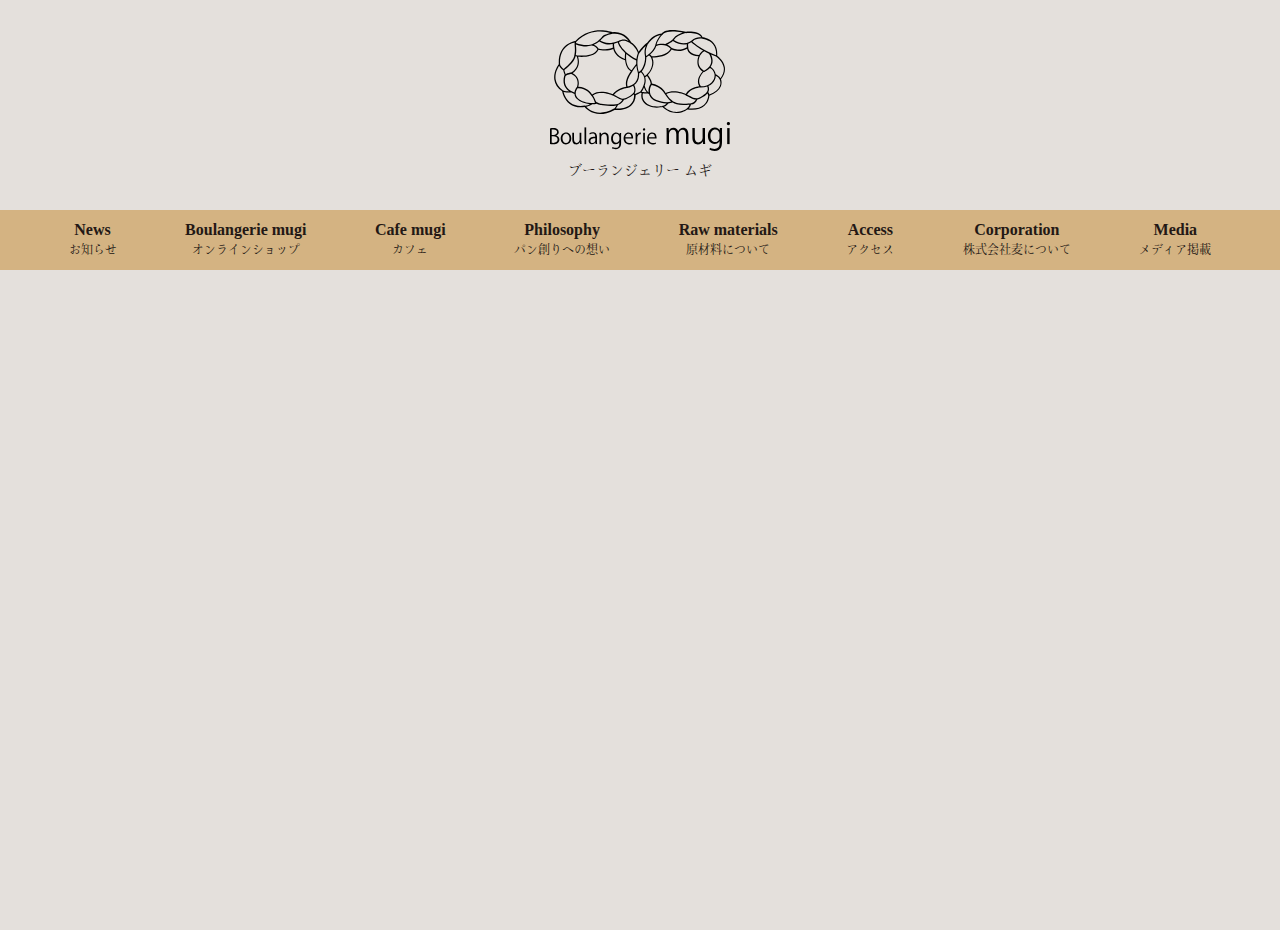
<file: header.html>
<!DOCTYPE html>
<html lang="ja">

<head>
  <meta charset="UTF-8">
  <meta http-equiv="X-UA-Compatible" content="IE=edge,chrome=1">
  <meta name="viewport" content="width=device-width, initial-scale=1">
  <meta http-equiv=content-style-type content="text/css">
  <meta http-equiv=content-language content=ja>
  <meta name="description" content="倉敷美観地区にあるBoulangerie mugi / Cafe mugiのオフィシャルサイトです。">
  <meta name="keywords" content="ブーランジェリームギ, 倉敷, 美観地区, パン, カフェ, モーニング">
  <meta name="format-detection" content="telephone=no">
  <meta name="author" content="BUNKASOZOSHA Co.,Ltd.">
  <!-- OGP -->
  <meta name="twitter:card" content="summary_large_image">
  <meta name="twitter:site" content="http://mugi.co.jp/">
  <meta name="twitter:image" content="images/index/ogp.png">
  <meta property="og:site_name" content="Boulangerie mugi">
  <meta property="og:title" content="Boulangerie mugi">
  <meta property="og:description" content="2020.9.29 WEBSITE RENEWAL">
  <meta property="og:type" content="website">
  <meta property="og:url" content="http://mugi.co.jp/">
  <meta property="og:image" content="images/index/ogp.png">
  <!-- /OGP -->
  <title>倉敷美観地区でパン・カフェ・焼き菓子 | Boulangerie mugi</title>
  <link rel="canonical" href="http://mugi.co.jp/">
  <link rel="icon" type="image/x-icon" href="favicon.ico?date=20201103">
  <link rel="apple-touch-icon" sizes="180x180" href="apple-touch-icon.png?date=20201103">
  <link rel="stylesheet" type="text/css" href="css/reset.css?date=20201103">
  <link rel="stylesheet" type="text/css" href="css/styleA.css?date=20210326">
  <link rel="stylesheet" type="text/css" href="css/styleSP.css?date=20210326">
  <script src="js/jquery-1.12.4.min.js" type="text/javascript"></script>
  <link rel="stylesheet" type="text/css" href="css/lightbox.css?date=20201103">
  <script src="js/lightbox.js" type="text/javascript"></script>
  <!-- Global site tag (gtag.js) - Google Analytics -->
  <script async src="https://www.googletagmanager.com/gtag/js?id=UA-177333910-1"></script>
  <script>
    window.dataLayer = window.dataLayer || [];
    function gtag() {
      dataLayer.push(arguments);
    }
    gtag('js', new Date());
    gtag('config', 'UA-177333910-1');
  </script>
</head>

<body>

  <header>
    <h1 class="logo">
      <a href="index?header">
        <img src="images/index/logo_mugi.svg" width="180" height="121" alt="倉敷の美観地区の中にあるBoulangerie mugi / Cafe mugi">
        <p>ブーランジェリー ムギ</p>
      </a>
    </h1>
    <div id="top-head">
      <div class="inner">
        <div id="nav-toggle">
          <div>
            <span></span>
            <span></span>
            <span></span>
          </div>
        </div>
        <nav id="global-nav">
          <ul class="flex_e">
            <li class="sp_mode"><a href="index?header">Home<br class="pc_mode"><span>トップページ</span></a></li>
            <li><a href="news?header">News<br class="pc_mode"><span>お知らせ</span></a></li>
            <li><a href="http://shop.mugi.co.jp?header" target="_blank">Boulangerie mugi<br class="pc_mode"><span>オンラインショップ</span></a></li>
            <li><a href="cafe?header">Cafe mugi<br class="pc_mode"><span>カフェ</span></a></li>
            <li><a href="philosophy?header">Philosophy<br class="pc_mode"><span>パン創りへの想い</span></a></li>
            <li><a href="rawmaterials?header">Raw materials<br class="pc_mode"><span>原材料について</span></a></li>
            <li><a href="access?header">Access<br class="pc_mode"><span>アクセス</span></a></li>
            <li><a href="corporation?header">Corporation<br class="pc_mode"><span>株式会社麦について</span></a></li>
            <li><a href="media?header">Media<br class="pc_mode"><span>メディア掲載</span></a></li>
          </ul>
          <p class="bnr">
            <a href="http://shop.mugi.co.jp" target="_blank"><img src="images/index/bnr_onlineshop.png" width="100%" alt="ONLINE SHOP"></a>
          </p>
        </nav>
      </div>
    </div>
  </header>
</file>
<file: css/styleA.css>
@charset "utf-8";

/* Indent */
/* ------------------------------------------------------------ */
.indent {
	text-indent: -1em;
	margin-left: 1em;
}

/* Link */
/* ------------------------------------------------------------ */
a:link,
a:visited {
	color: #231815;
	text-decoration: none;
}
a:hover,
a:active {
	color: #231815;
	text-decoration: underline;
}
.alpha {
	-webkit-transition: all 0.5s ease;
	-moz-transition: all 0.5s ease;
	-o-transition: all 0.5s ease;
	transition: all 0.5s ease;
}
.alpha:hover {
	filter: alpha(opacity=70);
	opacity: 0.7;
}

/* Clear */
/* ------------------------------------------------------------ */
.clearfix:after {
	visibility: hidden;
	display: block;
	content: " ";
	clear: both;
	height: 0;
}

/* pc_mode / sp_mode */
/* ------------------------------------------------------------ */
.pc_mode {
	display: inline;
}
.sp_mode {
	display: none;
}

/* Header */
/* ------------------------------------------------------------ */
header {
	line-height: 1.2em;
}
header h1.logo {
	text-align:center;
	color: #40220f;
	font-weight: normal;
	margin: 30px auto;
	padding: 0;
}
header h1.logo p{
	font-size: 14px;
	margin-top: 10px;
}
header h1.logo a{
	text-decoration: none;
}
header #top-head {
	text-align:center;
}
header #top-head .inner {
    width: 100%;
    margin: 0 auto;
}
header #top-head .inner {
    overflow: hidden;
}
header #global-nav {
	margin:0 auto;
	width: 100%;
	height: auto;
	padding: 10px 0;
	background: #d4b382;
}
header #global-nav ul li {
    list-style: none;
	font-weight: 600;
}
header #global-nav ul li span {
    list-style: none;
	font-size: 12px;
}
header #global-nav ul li {
	position: relative; 
}
header #global-nav ul li a {
	text-decoration: none;
	text-align: center;
	display: block;
}
header #global-nav ul li:after {
	position: absolute;
	content: "";
	display: block;
	width: 100%;
	height: 1px;
	bottom: 0px;
	transition: all 0.3s ease;
	-webkit-transition: all 0.3s ease;
	-moz-transition: all 0.3s ease;
}
header #global-nav ul li:hover:after {
	background: #231815;
	bottom: -3px;
}
header #global-nav .bnr {
	display: none;
}

/* 各ページ共通 */
/* ------------------------------------------------------------ */
main {
	line-height: 1.7;
}
.flex_a {
	display: flex;
	-ms-flex-pack: distribute;
	justify-content: space-around;
}
.flex_b {
	display: flex;
	-webkit-box-pack: justify;
	-ms-flex-pack: justify;
	justify-content: space-between;
}
.flex_e {
	display: flex;
	-webkit-box-pack: justify;
	-ms-flex-pack: justify;
	justify-content: space-evenly;
}
.flex_s {
	display: flex;
	-webkit-box-pack: start;
	-ms-flex-pack: start;
	justify-content: flex-start;
}
.viewmore00 {
    width: 320px;
	height: 60px;
	margin: 60px auto 0;
}
.viewmore00 a {
	display: flex; /* 子要素をflexboxで揃える */
    flex-direction: column; /* 子要素をflexboxにより縦方向に揃える */
    justify-content: center; /* 子要素をflexboxにより中央に配置する */
    align-items: center;  /* 子要素をflexboxにより中央に配置する */
    width: 318px;
    height: 58px;
	border: 1px #fff solid;
	color: #fff;
	text-decoration: none;
	background: url(../images/index/icon_arrow1.svg) no-repeat right 10px center;
	background-size: auto 16px;
	-webkit-transition: all 0.5s ease;
	-moz-transition: all 0.5s ease;
	-o-transition: all 0.5s ease;
	transition: all 0.5s ease;
}
.viewmore00 a:hover {
	background-color: #e5cfa6;
	color: #fff;
}
.viewmore01 {
    width: 320px;
	height: 60px;
	margin: 60px auto 0;
}
.viewmore01 a {
	display: flex; /* 子要素をflexboxで揃える */
    flex-direction: column; /* 子要素をflexboxにより縦方向に揃える */
    justify-content: center; /* 子要素をflexboxにより中央に配置する */
    align-items: center;  /* 子要素をflexboxにより中央に配置する */
    width: 318px;
    height: 58px;
	border: 1px #40220f solid;
	color: #40220f;
	text-decoration: none;
	background: url(../images/index/icon_arrow2.svg) no-repeat right 10px center;
	background-size: auto 16px;
	-webkit-transition: all 0.5s ease;
	-moz-transition: all 0.5s ease;
	-o-transition: all 0.5s ease;
	transition: all 0.5s ease;
}
.viewmore01 a:hover {
	background-color: #e5cfa6;
	color: #40220f;
}

main .title h2 {
	font-size: 18px;
	color: #fff;
	line-height: 1;
	text-shadow: 0px 0 8px #ff8c00;
}
main .title h2 span {
	font-size: 36px;
	font-weight: 600;
	margin: 0 0 10px;
	padding: 0 0 10px;
	display: block;
	border-bottom: 1px #fff solid;
}
main .subtitle {
	text-align: center;
	line-height: 1;
	display: flex;
	justify-content: center;
	align-items: center;
	margin-bottom: 60px;
}
main .subtitle h3 {
	font-size: 18px;
	color: #40220f;
}
main .subtitle h3 span {
	font-size: 36px;
	font-weight: 600;
	margin: 0 0 10px;
	padding: 0 0 10px;
	display: block;
	border-bottom: 1px #40220f solid;
}

/* Index */
/* ------------------------------------------------------------ */
main#index {
}
main#index section {
	margin: 90px 0;
}
main#index #mainvisual {
	background: url(../images/index/mainvisual.jpg) no-repeat center center;
	background-size: cover;
	text-align: center;
	height: 900px;
	margin: 0;
	display: flex; /* 子要素をflexboxで揃える */
    flex-direction: column; /* 子要素をflexboxにより縦方向に揃える */
    justify-content: center; /* 子要素をflexboxにより中央に配置する */
    align-items: center;  /* 子要素をflexboxにより中央に配置する */
}
main#index #mainvisual h2 {
	font-size: 56px;
	font-weight: 600;
	line-height: 1.5;
	color: #fff;
	text-shadow: 0px 0 8px #ff8c00;
}
main#index .subtitle {
	text-align: center;
	display: flex;
	justify-content: center;
	align-items: center;
	margin: 0;
}
main#index .subtitle h2 {
	font-size: 18px;
	color: #40220f;
}
main#index .subtitle h2 span {
	font-size: 36px;
	font-weight: 600;
	margin: 0 0 10px;
	padding: 0 0 10px;
	display: block;
	border-bottom: 1px #40220f solid;
}
main#index #news .newsbox {
	text-align: center;
	font-size: 18px;

	margin: 60px 0 0;
}
main#index #news .newsbox .date {
	margin: 0 0 10px;
	padding: 0 0 10px;
	display: inline-block;
	border-bottom: 1px #d4b382 solid;
}
main#index #news .newsbox .newsnote {
	line-height: 1.5;
}
main#index #news .newsbox .bnr {
	width: 728px;
	margin: 20px auto 0;
}
main#index #news .newsbox .bnr img {
	width: 100%;
	height: auto;
}
main#index #onlineshop {
	background: url(../images/index/bg_onlineshop.jpg) no-repeat center center;
	background-size: cover;
	text-align: center;
	height: 500px;
	display: flex; /* 子要素をflexboxで揃える */
    flex-direction: column; /* 子要素をflexboxにより縦方向に揃える */
    justify-content: center; /* 子要素をflexboxにより中央に配置する */
    align-items: center;  /* 子要素をflexboxにより中央に配置する */
}
main#index #onlineshop h2 {
	filter: drop-shadow(0px 0 8px #ff8c00);
}
main#index #onlineshop .txt {
	font-size: 28px;
	color: #fff;
	text-shadow: 0px 0 8px #ff8c00;
	margin: 60px 0 0;
}
main#index #cafemugi,
main#index #rawmaterials,
main#index #corporation {
}
main#index #cafemugi .inner,
main#index #rawmaterials .inner,
main#index #corporation .inner {
    max-width: 1600px;
    height: 610px;
    margin: 0 auto;
    position: relative;
}
main#index #cafemugi figure,
main#index #rawmaterials figure,
main#index #corporation figure {
    max-width: 900px;
    width: 75%;
    position: absolute;
    top: 0px;
    left: 0px;
    z-index: 0;
}
main#index #cafemugi figure img,
main#index #rawmaterials figure img,
main#index #corporation figure img {
    width: 100%;
}
main#index #cafemugi figcaption,
main#index #rawmaterials figcaption,
main#index #corporation figcaption {
    background: rgb(255,255,255);
    opacity: 0.8;
    text-align: center;
    width: 800px;
    height: 520px;
    position: absolute;
    top: 90px;
    right: 4vw;
    z-index: 1;
	display: flex; /* 子要素をflexboxで揃える */
    flex-direction: column; /* 子要素をflexboxにより縦方向に揃える */
    justify-content: center; /* 子要素をflexboxにより中央に配置する */
    align-items: center;  /* 子要素をflexboxにより中央に配置する */
}
main#index #cafemugi figcaption .txt,
main#index #rawmaterials figcaption .txt,
main#index #corporation figcaption .txt {
	font-size: 28px;
	line-height: 1.5;
	margin: 60px 0 0;
}
main#index #philosophy,
main#index #access,
main#index #media {
	background-color: #d4b382;
	padding: 90px 0;
}
main#index #philosophy .inner,
main#index #access .inner {
	background-color: #d4b382;
    max-width: 1600px;
    height: 610px;
    margin: 0 auto;
    position: relative;
}
main#index #philosophy figure,
main#index #access figure {
    max-width: 900px;
    width: 75%;
    position: absolute;
    top: 0px;
    right: 0px;
    z-index: 0;
}
main#index #philosophy figure img,
main#index #access figure img {
    width: 100%;
}
main#index #philosophy figcaption,
main#index #access figcaption {
    background: rgb(255,255,255);
    opacity: 0.8;
    text-align: center;
    width: 800px;
    height: 520px;
    position: absolute;
    top: 90px;
    left: 4vw;
    z-index: 1;
	display: flex; /* 子要素をflexboxで揃える */
    flex-direction: column; /* 子要素をflexboxにより縦方向に揃える */
    justify-content: center; /* 子要素をflexboxにより中央に配置する */
    align-items: center;  /* 子要素をflexboxにより中央に配置する */
}
main#index #philosophy figcaption .txt,
main#index #access figcaption .txt {
	font-size: 28px;
	line-height: 1.5;
	margin: 60px 0 0;
}
main#index #media .medialist {
	width: 960px;
	margin: 60px auto 0;
	display: flex;
	flex-wrap: wrap;
	justify-content: space-between;
}
main#index #media article {
	width: 460px;
	margin: 40px 0 0;
	display: table;
}
main#index #media article:nth-child(1),
main#index #media article:nth-child(2) {
	margin: 0;
}
main#index #media article figure {
	width: 120px;
	display: table-cell;
}
main#index #media article figcaption {
	width: 340px;
	display: table-cell;
}
main#index #media article figcaption .date span {
	color: #856649;
	font-size: 12px;
	margin-left: 10px;
}
main#index #media article figcaption hr {
	height: 1px;
	margin: 10px 0;
	padding: 0;
	display: block;
	border: 0;
	border-top: 1px #e5cfa6 solid;
}
main#index #information {
	width: 90%;
	margin: 90px auto;
}
main#index #information h2 {
	background: #231815;
	text-align: center;
	font-size: 18px;
	font-weight: 600;
	color: #ffffff;
	margin: 0;
	padding: 5px 10px;
}
main#index #information .inner {
	background: #ffffff;
	text-align: left;
	font-size: 14px;
	font-weight: 600;
	padding: 20px;
	border: 1px #231815 solid;
	border-top: none;
}
main#index #information .inner h3 {
	text-align: center;
	font-size: 16px;
	font-weight: 600;
	margin: 0;
}
main#index #information .inner hr {
	height: 1px;
	margin: 20px 0;
	padding: 0;
	display: block;
	border: 0;
	border-top: 1px #231815 solid;
}
main#index #information ul {
	margin: 20px auto 0;
	padding: 0;
}
main#index #information ul li {
	list-style-type: square;
	margin: 0 0 0 1em;
}

/* News */
/* ------------------------------------------------------------ */
main#news {
}
main#news .title {
	background: url(../images/news/bg_title.jpg) no-repeat center center;
	background-size: cover;
	text-align: center;
	height: 200px;
	display: flex;
	justify-content: center;
	align-items: center;
}
main#news section {
	width: 960px;
	margin: 90px auto 0;
}
main#news .subtitle {
	text-align: center;
	display: block;
	margin-bottom: 60px;
}
main#news .subtitle .date {
	font-size: 18px;
	margin: 0 0 10px;
	padding: 0 0 10px;
	display: inline-block;
	border-bottom: 1px #d4b382 solid;
}
main#news .subtitle h3 {
	font-size: 24px;
	line-height: 1.5;
	font-weight: 600;
	display: block;
	color: #40220f;
}
main#news figure {
	width: 480px;
	margin: 30px auto 0;
}
main#news figure img {
	width: 480px;
	height: auto;
}
main#news figcaption {
	margin: 30px auto 0;
}

/* cafe */
/* ------------------------------------------------------------ */
main#cafe {
}
main#cafe .title {
	background: url(../images/cafe/bg_title.jpg) no-repeat center center;
	background-size: cover;
	text-align: center;
	height: 200px;
	display: flex;
	justify-content: center;
	align-items: center;
}
main#cafe section {
	width: 960px;
	margin: 90px auto 0;
}
main#cafe .my-simple-gallery {
	display: inline-flex;
    flex-wrap: wrap;
    justify-content: space-between;
}
main#cafe .my-simple-gallery figure {
	width: 300px;
	height: 173px;
	margin: 30px 0 0 0;
	display: block;
	overflow: hidden;
	display: flex; /* 子要素をflexboxで揃える */
    flex-direction: column; /* 子要素をflexboxにより縦方向に揃える */
    justify-content: center; /* 子要素をflexboxにより中央に配置する */
    align-items: center;  /* 子要素をflexboxにより中央に配置する */
}
main#cafe .my-simple-gallery figure:nth-child(1),
main#cafe .my-simple-gallery figure:nth-child(2),
main#cafe .my-simple-gallery figure:nth-child(3) {
	margin: 0;
}
main#cafe .my-simple-gallery figure img {
	width: 300px;
	height: auto;
}
main#cafe .my-simple-gallery figcaption {
	display: none;
}
main#cafe .dllist {
	margin: 60px 0 0;
}
main#cafe .dlbox {
	width: 100%;
	display: table;
}
main#cafe .dlbox .dtbox {
	color: #8b8887;
	text-align: left;
	width: 200px;
	border-top: 1px #433e3d solid;
	display: table-cell;
	vertical-align: top;
}
main#cafe .dlbox .ddbox {
	text-align: left;
	width: 640px;
	border-top: 1px #c5c3c3 solid;
	display: table-cell;
}
main#cafe .dlbox:last-child .dtbox {
	border-bottom: 1px #433e3d solid;
}
main#cafe .dlbox:last-child .ddbox {
	border-bottom: 1px #c5c3c3 solid;
}
main#cafe .dlbox .inner {
	padding: 15px 30px;
}
main#cafe .dotted {
	border: dotted 1px #d3d3d3;
}
main#cafe .dlbox span {
	font-size: 12px;
	margin-left: 10px;
}
main#cafe a[href^="tel:"] {
	pointer-events: none;
	cursor: text;
	text-decoration: none;
}
main#cafe .notice {
	margin: 60px auto 0;
	padding: 20px;
	border: 1px #433e3d solid;
}
main#cafe .notice h4 {
	text-align: center;
}
main#cafe .notice p {
	margin: 10px auto 0;
}

/* Philosophy */
/* ------------------------------------------------------------ */
main#philosophy {
}
main#philosophy .title {
	background: url(../images/philosophy/bg_title.jpg) no-repeat center center;
	background-size: cover;
	text-align: center;
	height: 200px;
	display: flex;
	justify-content: center;
	align-items: center;
}
main#philosophy section {
	width: 960px;
	margin: 90px auto 0;
}
main#philosophy .subtitle {
	text-align: center;
	display: flex;
	justify-content: center;
	align-items: center;
	margin-bottom: 60px;
}
main#philosophy .subtitle h3 {
	color: #40220f;
	font-size: 36px;
	font-weight: 600;
	display: block;
	line-height: 1.5;
}
main#philosophy section p {
	line-height: 2em;
	font-size: 18px;
	letter-spacing: 0.1em;
}
main#philosophy section .imgleft {
	float: left;
	margin: 0 30px 10px 0;
}
main#philosophy section .imgright {
	float: right;
	margin: 0 0 10px 30px;
}

/* Raw materials */
/* ------------------------------------------------------------ */
main#rawmaterials {
}
main#rawmaterials .title {
	background: url(../images/rawmaterials/bg_title.jpg) no-repeat center center;
	background-size: cover;
	text-align: center;
	height: 200px;
	display: flex;
	justify-content: center;
	align-items: center;
}
main#rawmaterials section {
	width: 960px;
	margin: 90px auto 0;
}
main#rawmaterials .subtitle {
	text-align: center;
	display: flex;
	justify-content: center;
	align-items: center;
	margin-bottom: 60px;
}
main#rawmaterials .subtitle h3 {
	color: #40220f;
	font-size: 36px;
	font-weight: 600;
	display: block;
	line-height: 1.5;
}
main#rawmaterials section p {
	line-height: 2em;
	font-size: 18px;
	letter-spacing: 0.1em;
}
main#rawmaterials section .imgleft {
	float: left;
	margin: 0 30px 10px 0;
}
main#rawmaterials section .imgright {
	float: right;
	margin: 0 0 10px 30px;
}

/* Access */
/* ------------------------------------------------------------ */
main#access {
}
main#access .title {
	background: url(../images/access/bg_title.jpg) no-repeat center center;
	background-size: cover;
	text-align: center;
	height: 200px;
	display: flex;
	justify-content: center;
	align-items: center;
}
main#access section {
	width: 960px;
	margin: 90px auto 0;
}
main#access .map {
	margin: 40px auto;
	max-width: 100%;
}
main#access .map img {
	width: 960px;
	height: auto;
}
main#access .bgleft {
	width: 960px;
    height: 346px;
    margin: 40px auto;
    position: relative;
}
main#access .bgleft .f00 {
	width: 600px;
    position: absolute;
    top: 0px;
    left: 0px;
	z-index: 0;
	margin: 0;
}
main#access .bgleft .f01 {
	background: #FAFAFA;
    opacity: 0.8;
    text-align: center;
    width: 480px;
    height: 150px;
    position: absolute;
    top: 98px;
    right: 0px;
	z-index: 1;
	display: flex;
    justify-content: center;
    align-items: center;
}
main#access .bgleft .f02 {
	position: absolute;
	top: 30px;
	right: 20px;
	z-index: 2;
	margin: 0;
}
main#access .bgright {
	width: 960px;
    height: 346px;
    margin: 40px auto;
    position: relative;
}
main#access .bgright .f00 {
	width: 600px;
    position: absolute;
    top: 0px;
    right: 0px;
	z-index: 0;
	margin: 0;
}
main#access .bgright .f01 {
	background: #FAFAFA;
    opacity: 0.8;
    text-align: center;
    width: 480px;
    height: 150px;
    position: absolute;
    top: 98px;
    left: 0px;
	z-index: 1;
	display: flex;
    justify-content: center;
    align-items: center;
}
main#access .bgright .f02 {
	position: absolute;
	top: 30px;
	left: 20px;
	z-index: 2;
	margin: 0;
}
main#access .next {
	width: 36px;
	margin: 0 auto;
	text-align: center;
}
main#access .next img {
	width: 100%;
	height: auto;
}
main#access figcaption .inner {
	font-size: 18px;
}
main#access figcaption .inner span {
	font-size: 14px;
}

/* Corporation */
/* ------------------------------------------------------------ */
main#corporation {
}
main#corporation .title {
	background: url(../images/corporation/bg_title.jpg) no-repeat center center;
	background-size: cover;
	text-align: center;
	height: 200px;
	display: flex;
	justify-content: center;
	align-items: center;
}
main#corporation section {
	width: 960px;
	margin: 90px auto 0;
}
main#corporation .dllist {
	margin: 60px 0 0;
}
main#corporation .dlbox {
	width: 100%;
	display: table;
}
main#corporation .dlbox .dtbox {
	color: #8b8887;
	text-align: left;
	width: 200px;
	border-top: 1px #433e3d solid;
	display: table-cell;
	vertical-align: top;
}
main#corporation .dlbox .ddbox {
	text-align: left;
	width: 640px;
	border-top: 1px #c5c3c3 solid;
	display: table-cell;
}
main#corporation .dlbox:last-child .dtbox {
	border-bottom: 1px #433e3d solid;
}
main#corporation .dlbox:last-child .ddbox {
	border-bottom: 1px #c5c3c3 solid;
}
main#corporation .dlbox .inner {
	padding: 15px 30px;
}
main#corporation .dlbox hr {
	height: 1px;
	margin: 10px 0;
	padding: 0;
	display: block;
	border: 0;
	border-top: 1px #c5c3c3 dotted;
}
main#corporation section .tel {
	background: #e5cfa6;
	text-align: center;
	color: #231815;
	width: 700px;
	margin: 60px auto 0;
	border: 1px #d4b382 solid;
}
main#corporation section .tel a {
	color: #231815;
}
main#corporation section .tel a[href^="tel:"] {
	pointer-events: none;
	cursor: text;
	text-decoration: none;
}
main#corporation section .tel h4 {
	background: #d4b382;
	font-size: 18px;
	padding: 10px 0;
}
main#corporation section .tel div {
	padding: 30px 20px 20px;
}
main#corporation section .tel p {
	font-size: 16px;
}
main#corporation section .tel .icon {
	background: url(../images/corporation/icon_tel.svg) no-repeat 0 0;
	background-size: 30px;
	line-height: 30px;
	font-size: 48px;
	font-style: italic;
	font-weight: 600;
	padding: 0 0 0 40px;
	display: inline-block;
}
main#corporation section .tel hr {
	width: 500px;
	height: 1px;
	margin: 10px auto;
	padding: 0;
	display: block;
	border: 0;
	border-top: 1px #d4b382 solid;
}
main#corporation section .tel .supplement {
	font-size: 12px;
}
main#corporation section .contact_form {
	background: #e5cfa6;
	text-align: center;
	color: #231815;
	width: 700px;
	margin: 60px auto 0;
	border: 1px #d4b382 solid;
}
main#corporation section .contact_form h4 {
	background: #d4b382;
    font-size: 18px;
    padding: 10px 0;
}
main#corporation section .contact_form div {
	padding: 30px 20px;
}
main#corporation section .contact_form p {
	font-style: italic;
    font-weight: 600;
	display: flex;
    justify-content: center;
    font-size: 48px;
    font-style: italic;
}

/* Media */
/* ------------------------------------------------------------ */
main#media {
}
main#media .title {
	background: url(../images/media/bg_title.jpg) no-repeat center center;
	background-size: cover;
	text-align: center;
	height: 200px;
	display: flex;
	justify-content: center;
	align-items: center;
}
main#media section {
	width: 960px;
	margin: 90px auto 0;
}
main#media .medialist {
	display: flex;
	flex-wrap: wrap;
	justify-content: space-between;
	margin: 0;
}
main#media article {
	width: 460px;
	margin: 40px 0 0;
	display: table;
}
main#media article:nth-child(1),
main#media article:nth-child(2) {
	margin: 0;
}
main#media article figure {
	width: 120px;
	display: table-cell;
}
main#media article figcaption {
	width: 340px;
	display: table-cell;
}
main#media article figcaption .date span {
	color: #856649;
	font-size: 12px;
	margin-left: 10px;
}
main#media article figcaption hr {
	height: 1px;
	margin: 10px 0;
	padding: 0;
	display: block;
	border: 0;
	border-top: 1px #e5cfa6  solid;
}

/* Footer */
/* ------------------------------------------------------------ */
footer#copyright {
	background: #d4b382;
	color: #231815;
	text-align: center;
	margin: 90px 0 0;
}
footer#copyright #googlemap {
	margin: 0;
	padding: 0;
}
footer#copyright #footeriti {
	margin: 0 auto;
	padding: 60px 0 40px;
	overflow: hidden;
}
footer#copyright #footeriti h2 {
	margin: 0 auto;
}
footer#copyright #footeriti .footertext_area {
	text-align: left;
	margin: 60px 40px 0;
	overflow: hidden;
	display: flex;
	justify-content: space-between;
}
footer#copyright #footeriti .footertext_area h3 {
	font-size: 18px;
	font-weight: 600;
}
footer#copyright #footeriti .footertext_area li {
	margin-top: 10px;
}
footer#copyright #footeriti .footertext_area span {
	font-size: 12px;
}
footer#copyright #footeriti .footertext_area tel a[href^="tel:"] {
	pointer-events: none;
}
footer#copyright #footeriti .footertext_area .footertext_left {
	flex-grow: 2;
}
footer#copyright #footeriti .footertext_area .footertext_right {
	flex-grow: 1;
}
footer#copyright #footeriti .footertext_area .footertext_right span {
	padding-left: 10px;
}
footer#copyright #footeriti .footertext_area .footertext_right .sitemap {
	display: flex;
	justify-content: space-between;
}
footer#copyright #footeriti .footertext_area .footertext_right ul {
	padding: 0 40px 0 0;
}
footer#copyright #footeriti .footertext_area .footertext_right ul li a {
	background: url(../images/index/icon_arrow2.svg) no-repeat left center;
	background-size: auto 12px;
	padding: 0 0 0 20px;
	font-weight: 600;
}
footer#copyright #footeriti .copyright {
	font-size: 12px;
	margin: 60px auto 0;
	color: #231815;
	letter-spacing: 0.1em;
}
footer#copyright #footeriti .produce {
	background: #e5cfa6;
	font-size: 12px;
	margin: 10px auto 0;
	padding: 3px 10px;
	display: inline-block;
	letter-spacing: 0.1em;
}

/* scroll banner */
/* ------------------------------------------------------------ */
.scroll_banner_box {
	position: fixed;
	bottom: 100px;
	right: 30px;
	z-index: 10;
}
.scroll_banner_box .scroll_banner_box_area {
	width: 300px;
	position: relative;
}
.scroll_banner_box .scroll_banner_box_area .banner {
	background: #fff;
	width: 300px;
	border: 1px #fff solid;
}
.scroll_banner_box .scroll_banner_box_area .close {
	width: 20px;
	position: absolute;
	top: 1px;
	right: -1px;
	z-index: 11;
}

/* トップページに戻るボタン */
/* ------------------------------------------------------------ */
.pagetop {
	background: #fff;
	display: none;
	position: fixed;
	bottom: 30px;
	right: 30px;
}
.pagetop a {
	display: block;
}

/* fadein */
/* ------------------------------------------------------------ */
.fadein {
	transform: translate(0, 40px);
	transition: all 700ms;
	opacity: 0;
}

/* scrollin */
/* ------------------------------------------------------------ */
.fadein.scrollin {
	opacity: 1;
	transform: translate(0, 0);
}
</file>
<file: css/styleSP.css>
/* ━━━━━━━━━━━━━━━━━━━━━━━━━━━━━━━━━━━━━━━━━━━━━━━━━━
スマホ用CSS
━━━━━━━━━━━━━━━━━━━━━━━━━━━━━━━━━━━━━━━━━━━━━━━━━━ */

@charset "utf-8";
@media(max-width:980px) {
    body {
        font-size: 14px;
    }
    /* pc_mode / sp_mode */
    /* ------------------------------------------------------------ */
    .pc_mode {
        display: none !important;
    }
    .sp_mode {
        display: block !important;
    }
    /* Header */
    /* ------------------------------------------------------------ */
    header h1.logo {
        margin: 20px auto;
    }
    header h1.logo img {
        width: 100px;
        height: auto;
    }
    header h1.logo p {
        font-size: 14px;
        margin-top: 10px;
    }
    header #top-head {
        color: #fff;
        font-size: 12px;
        line-height: 1;
        width: 100%;
        margin: 0 auto;
        position: absolute;
        top: 0px;
        z-index: 999;
        -webkit-transition: .35s ease-in-out;
        -moz-transition: .35s ease-in-out;
        transition: .35s ease-in-out;
    }
    header #top-head.fixed {
        position: fixed;
        top: 0;
        z-index: 10;
        margin-top: 0;
        transition: top 0.4s ease;
        -webkit-transition: top 0.4s ease;
        -moz-transition: top 0.4s ease;
    }
    header #top-head.open {
        background: #d4b382;
    }
    header #top-head .inner {
        margin: 0;
    }
    /* Toggle Button */
    header #top-head #nav-toggle {
        width: 40px;
        height: 40px;
        margin-top: 10px;
        float: right;
        cursor: pointer;
    }
    header #top-head #nav-toggle div {
        position: relative;
    }
    header #top-head #nav-toggle span {
        background: #40220f;
        width: 16px;
        height: 2px;
        display: block;
        position: absolute;
        left: 12px;
        -webkit-transition: .35s ease-in-out;
        -moz-transition: .35s ease-in-out;
        transition: .35s ease-in-out;
    }
    header #top-head #nav-toggle span:nth-child(1) {
        top: 15px;
    }
    header #top-head #nav-toggle span:nth-child(2) {
        top: 19px;
    }
    header #top-head #nav-toggle span:nth-child(3) {
        top: 23px;
    }
    /* #nav-toggle 切り替えアニメーション */
    header .open #nav-toggle span:nth-child(1) {
        top: 19px !important;
        -webkit-transform: rotate(315deg);
        -moz-transform: rotate(315deg);
        transform: rotate(315deg);
    }
    header .open #nav-toggle span:nth-child(2) {
        width: 0 !important;
        left: 50% !important;
    }
    header .open #nav-toggle span:nth-child(3) {
        top: 19px !important;
        -webkit-transform: rotate(-315deg);
        -moz-transform: rotate(-315deg);
        transform: rotate(-315deg);
    }
    /* #global-nav スライドアニメーション */
    header .open #global-nav {
        -moz-transform: translateY(560px);
        -webkit-transform: translateY(560px);
        transform: translateY(560px);
    }
    /* 開いてないときは画面外に配置 */
    header #global-nav {
        position: absolute;
        top: -510px;
        text-align: left;
        width: 100%;
        -webkit-transition: .5s ease-in-out;
        -moz-transition: .5s ease-in-out;
        transition: .5s ease-in-out;
        border-bottom: 1px #40220f solid;
    }
    header #global-nav ul {
        list-style: none;
        font-size: 0;
        margin: 0 auto 20px;
    }
    header #global-nav ul li {
        position: relative;
    }
    header #global-nav ul li a {
        background: url(../images/index/icon_arrow2.svg) no-repeat right 10px center;
        background-size: auto 12px;
        text-decoration: none;
        text-align: left;
        font-size: 16px;
        padding: 10px;
        display: block;
    }
    header #global-nav ul li:after {
        position: absolute;
        content: "";
        display: block;
        width: 100%;
        height: 1px;
        bottom: 0px;
        transition: all 0.3s ease;
        -webkit-transition: all 0.3s ease;
        -moz-transition: all 0.3s ease;
    }
    header #global-nav ul li:hover:after {
        background: #231815;
        bottom: -3px;
    }
    header #global-nav ul li a:hover span {
        text-decoration: none;
    }
    header #global-nav ul li span {
        font-size: 12px;
        margin-left: 10px;
    }
    header #global-nav .bnr {
        width: 200px;
        margin: 20px auto;
        display: block;
    }
    header #global-nav .bnr img {
        width: 100%;
    }
    /* 各ページ共通 */
    /* ------------------------------------------------------------ */
    /* flexを一斉解除 */
    .flex_a {
        display: block;
    }
    .flex_b {
        display: block;
    }
    .flex_e {
        display: block;
    }
    .flex_s {
        display: block;
    }
    .viewmore00 {
        width: 160px;
        height: 30px;
        margin: 20px auto 0;
    }
    .viewmore00 a {
        width: 158px;
        height: 28px;
        background-size: auto 12px;
    }
    .viewmore01 {
        width: 160px;
        height: 30px;
        margin: 20px auto 0;
    }
    .viewmore01 a {
        width: 158px;
        height: 28px;
        background-size: auto 12px;
    }
    main .title h2 {
        font-size: 12px;
        color: #fff;
        text-shadow: 0px 0 8px #ff8c00;
    }
    main .title h2 span {
        font-size: 24px;
        font-weight: 600;
        margin: 0 0 5px;
        padding: 0 0 5px;
        display: block;
        border-bottom: 1px #fff solid;
    }
    main .subtitle {
        text-align: center;
        display: flex;
        justify-content: center;
        align-items: center;
        margin-bottom: 20px;
    }
    main .subtitle h3 {
        font-size: 12px;
        color: #40220f;
    }
    main .subtitle h3 span {
        font-size: 24px;
        font-weight: 600;
        margin: 0 0 5px;
        padding: 0 0 5px;
        display: block;
        border-bottom: 1px #40220f solid;
    }
    /* Index */
    /* ------------------------------------------------------------ */
    main#index {}
    main#index section {
        margin: 40px 0;
    }
    main#index #mainvisual {
        height: 225px;
    }
    main#index #mainvisual h2 {
        font-size: 24px;
    }
    main#index .subtitle {
        text-align: center;
        display: flex;
        justify-content: center;
        align-items: center;
    }
    main#index .subtitle h2 {
        font-size: 12px;
        color: #40220f;
    }
    main#index .subtitle h2 span {
        font-size: 24px;
        margin: 0 0 5px;
        padding: 0 0 5px;
    }
    main#index #news .inner {
        padding: 0 10px;
    }
    main#index #news .newsbox {
        font-size: 14px;
        margin: 20px 0 0;
    }
    main#index #news .newsbox .bnr {
        width: 100%;
        margin: 10px auto 0;
    }
    main#index #onlineshop {
        height: 225px;
    }
    main#index #onlineshop h2 img {
        width: 90px;
        height: auto;
    }
    main#index #onlineshop .txt {
        font-size: 14px;
        margin: 20px 0 0;
    }
    main#index #cafemugi,
    main#index #rawmaterials,
    main#index #corporation,
    main#index #cafemugi .inner,
    main#index #rawmaterials .inner,
    main#index #corporation .inner {
        max-width: 100%;
        height: auto;
    }
    main#index #cafemugi figure,
    main#index #rawmaterials figure,
    main#index #corporation figure {
        max-width: 100%;
        width: 100%;
        position: static;
    }
    main#index #cafemugi h2 img {
        width: 54px;
        height: auto;
    }
    main#index #cafemugi figcaption,
    main#index #rawmaterials figcaption,
    main#index #corporation figcaption {
        width: 90%;
        height: auto;
        margin: -60px auto 0;
        padding: 40px 0;
        position: static;
    }
    main#index #cafemugi figcaption .txt,
    main#index #rawmaterials figcaption .txt,
    main#index #corporation figcaption .txt {
        font-size: 14px;
        margin: 20px 0 0;
    }
    main#index #philosophy,
    main#index #access,
    main#index #media {
        background-color: #d4b382;
        padding: 40px 0;
    }
    main#index #philosophy .inner,
    main#index #access .inner {
        background-color: #d4b382;
        max-width: 100%;
        height: auto;
    }
    main#index #philosophy figure,
    main#index #access figure {
        max-width: 100%;
        width: 100%;
        position: static;
    }
    main#index #philosophy figcaption,
    main#index #access figcaption {
        width: 90%;
        height: auto;
        margin: -60px auto 0;
        padding: 40px 0;
        position: static;
    }
    main#index #philosophy figcaption .txt,
    main#index #access figcaption .txt {
        font-size: 14px;
        margin: 20px 0 0;
    }
    main#index #media .inner {
        padding: 0 10px;
    }
    main#index #media .medialist {
        width: 100%;
        margin: 20px auto 0;
        display: block;
    }
    main#index #media article {
        width: 100%;
        margin: 20px 0 0;
        display: flex;
    }
    main#index #media article:nth-child(2) {
        margin: 20px 0 0;
    }
    main#index #media article figure {
        width: 100px;
        margin: 0 10px 0 0;
        display: inline;
        flex-grow: 0;
    }
    main#index #media article figcaption {
        margin: 0;
        display: inline;
        flex-grow: 1;
    }
    main#index #information {
        width: 96%;
        margin: 40px auto;
    }
    main#index #information h2 {
        font-size: 16px;
    }
    /* News */
    /* ------------------------------------------------------------ */
    main#news .inner {
        padding: 0 10px;
    }
    main#news .title {
        background-size: cover;
        height: 100px;
    }
    main#news section {
        width: 100%;
        margin: 40px auto 0;
    }
    main#news .subtitle {
        text-align: center;
        display: block;
        margin-bottom: 20px;
    }
    main#news .subtitle .date {
        font-size: 14px;
    }
    main#news .subtitle h3 {
        font-size: 16px;
        line-height: 1.2;
    }
    main#news figure {
        width: 240px;
        margin: 20px auto 0;
    }
    main#news figure img {
        width: 240px;
        height: auto;
    }
    main#news figcaption {
        margin: 20px auto 0;
    }
    /* cafe */
    /* ------------------------------------------------------------ */
    main#cafe .inner {
        padding: 0 10px;
    }
    main#cafe .title {
        background-size: cover;
        height: 100px;
    }
    main#cafe section {
        width: 100%;
        margin: 40px auto 0;
    }
    main#cafe .my-simple-gallery {
        display: flex;
        flex-wrap: wrap;
        justify-content: space-between;
        margin: 30px 0 0;
    }
    main#cafe .my-simple-gallery figure {
        width: 49%;
        height: 80px;
        margin: 10px 0 0 0;
    }
    main#cafe .my-simple-gallery figure:nth-child(3) {
        margin: 10px 0 0 0;
    }
    main#cafe .my-simple-gallery figure img {
        width: 100%;
    }
    main#cafe .my-simple-gallery figcaption {
        display: none;
    }
    main#cafe .table {
        text-align: left;
        width: 100%;
        display: block;
    }
    main#cafe .dllist {
        margin: 20px 0 0;
    }
    main#cafe .dlbox {
        width: 100%;
        display: block;
    }
    main#cafe .dlbox .dtbox {
        width: 100%;
        display: block;
    }
    main#cafe .dlbox .ddbox {
        width: 100%;
        display: block;
    }
    main#cafe .dlbox .dtbox .inner,
    main#cafe .dlbox .ddbox .inner {
        padding: 10px;
    }
    main#cafe .dlbox:last-child .dtbox {
        border-bottom: none;
    }
    main#cafe .dlbox:last-child .ddbox {
        border-bottom: 1px #433e3d solid;
    }
    main#cafe .dotted {
        border: dotted 1px #d3d3d3;
    }
    main#cafe .dlbox span {
        font-size: 12px;
        margin-left: 10px;
    }
    main#cafe a[href^="tel:"] {
        pointer-events: auto;
        cursor: pointer;
        text-decoration: none;
    }
    main#cafe .notice {
        margin: 20px auto 0;
        padding: 10px;
    }

    /* Philosophy */
    /* ------------------------------------------------------------ */
    main#philosophy .inner {
        padding: 0 10px;
    }
    main#philosophy .title {
        background-size: cover;
        height: 100px;
    }
    main#philosophy section {
        width: 100%;
        margin: 40px auto 0;
    }
    main#philosophy .subtitle {
        text-align: center;
        display: flex;
        justify-content: center;
        align-items: center;
        margin-bottom: 20px;
    }
    main#philosophy .subtitle h3 {
        font-size: 18px;
        color: #40220f;
    }
    main#philosophy section p {
        line-height: 1.5em;
        font-size: 14px;
        letter-spacing: 0.1em;
    }
    main#philosophy section .imgleft {
        float: left;
        margin: 0 20px 10px 0;
    }
    main#philosophy section .imgright {
        float: right;
        margin: 0 0 10px 20px;
    }
    main#philosophy section img.sp_halfsize1 {
        width: 225px;
        height: auto;
    }
    main#philosophy section img.sp_halfsize2 {
        width: 100%;
        height: auto;
    }
    main#philosophy section img.sp_halfsize3 {
        width: 130px;
        height: auto;
    }
    /* Raw materials */
    /* ------------------------------------------------------------ */
    main#rawmaterials .inner {
        padding: 0 10px;
    }
    main#rawmaterials .title {
        background-size: cover;
        height: 100px;
    }
    main#rawmaterials section {
        width: 100%;
        margin: 40px auto 0;
    }
    main#rawmaterials .subtitle {
        text-align: center;
        display: flex;
        justify-content: center;
        align-items: center;
        margin-bottom: 20px;
    }
    main#rawmaterials .subtitle h3 {
        font-size: 18px;
        color: #40220f;
    }
    main#rawmaterials section p {
        line-height: 1.5em;
        font-size: 14px;
        letter-spacing: 0.1em;
    }
    main#rawmaterials section .imgleft {
        float: left;
        margin: 0 20px 10px 0;
    }
    main#rawmaterials section .imgright {
        float: right;
        margin: 0 0 10px 20px;
    }
    main#rawmaterials section img.sp_halfsize1 {
        width: 225px;
        height: auto;
    }
    main#rawmaterials section img.sp_halfsize2 {
        width: 100%;
        height: auto;
    }
    main#rawmaterials section img.sp_halfsize3 {
        width: 130px;
        height: auto;
    }
    /* Access */
    /* ------------------------------------------------------------ */
    main#access .inner {
        padding: 0 10px;
    }
    main#access .title {
        background-size: cover;
        height: 100px;
    }
    main#access section {
        width: 100%;
        margin: 40px auto 0;
    }
    main#access .map {
        margin: 20px auto;
        max-width: 100%;
    }
    main#access .map img {
        width: 100%;
        height: auto;
    }
    main#access .bgleft {
        width: 100%;
        height: auto;
        margin: 20px auto;
    }
    main#access .bgleft .f00 {
        width: 100%;
        margin: 0;
        position: static;
    }
    main#access .bgleft .f00 img {
        width: 100%;
        height: auto;
    }
    main#access .bgleft .f01 {
        text-align: left;
        width: 100%;
        height: auto;
        position: static;
        display: block;
    }
    main#access .bgleft .f02 {
        position: static;
        margin: 0;
        text-align: right;
    }
    main#access .bgleft .f02 img {
        width: 133px;
        height: auto;
    }
    main#access .bgright {
        width: 100%;
        height: auto;
        margin: 20px auto;
    }
    main#access .bgright .f00 {
        width: 100%;
        margin: 0;
        position: static;
    }
    main#access .bgright .f00 img {
        width: 100%;
        height: auto;
    }
    main#access .bgright .f01 {
        text-align: left;
        width: 100%;
        height: auto;
        position: static;
        display: block;
    }
    main#access .bgright .f02 {
        position: static;
        margin: 0;
        text-align: right;
    }
    main#access .bgright .f02 img {
        width: 133px;
        height: auto;
    }
    main#access .next {
        width: 18px;
        height: auto;
        line-height: 0;
    }
    main#access figcaption .inner {
        font-size: 14px;
        padding: 5px 10px;
    }
    main#access figcaption .inner span {
        font-size: 12px;
    }
    /* Corporation */
    /* ------------------------------------------------------------ */
    main#corporation .inner {
        padding: 0 10px;
    }
    main#corporation .title {
        background-size: cover;
        height: 100px;
    }
    main#corporation section {
        width: 100%;
        margin: 40px auto 0;
    }
    main#corporation .dllist {
        margin: 20px 0 0;
    }
    main#corporation .dlbox {
        width: 100%;
        display: block;
    }
    main#corporation .dlbox .dtbox {
        width: 100%;
        display: block;
    }
    main#corporation .dlbox .ddbox {
        width: 100%;
        display: block;
    }
    main#corporation .dlbox .dtbox .inner,
    main#corporation .dlbox .ddbox .inner {
        padding: 10px;
    }
    main#corporation .dlbox:last-child .dtbox {
        border-bottom: none;
    }
    main#corporation .dlbox:last-child .ddbox {
        border-bottom: 1px #433e3d solid;
    }
    main#corporation section .tel {
        width: 100%;
        margin: 20px auto 0;
    }
    main#corporation section .tel a {
        color: #231815;
    }
    main#corporation section .tel a[href^="tel:"] {
        pointer-events: auto;
    }
    main#corporation section .tel h4 {
        background: #d4b382;
        font-size: 12px;
        padding: 5px 0;
    }
    main#corporation section .tel div {
        padding: 20px 10px 10px;
    }
    main#corporation section .tel p {
        font-size: 14px;
    }
    main#corporation section .tel .icon {
        background-size: 20px;
        line-height: 20px;
        font-size: 24px;
        font-style: italic;
        padding: 0 0 0 30px;
    }
    main#corporation section .tel hr {
        width: 70%;
    }
    main#corporation section .tel .supplement {
        font-size: 10px;
    }
    main#corporation section .contact_form {
        width: 100%;
        margin: 20px auto 0;
    }
    main#corporation section .contact_form h4 {
        background: #d4b382;
        font-size: 12px;
        padding: 5px 0;
    }
    main#corporation section .contact_form div {
        padding: 20px 10px;
    }
    main#corporation section .contact_form p {
        font-size: 24px;
    }
    /* Media */
    /* ------------------------------------------------------------ */
    main#media .inner {
        padding: 0 10px;
    }
    main#media .title {
        background-size: cover;
        height: 100px;
    }
    main#media section {
        width: 100%;
        margin: 40px auto 0;
    }
    main#media .medialist {
        margin: 20px 0 0;
        display: block;
    }
    main#media article {
        width: 100%;
        margin: 20px 0 0;
        display: flex;
    }
    main#media article:nth-child(2) {
        margin: 20px 0 0;
    }
    main#media article figure {
        width: 100px;
        margin: 0 10px 0 0;
        display: inline;
        flex-grow: 0;
    }
    main#media article figcaption {
        margin: 0;
        display: inline;
        flex-grow: 1;
    }
    /* Footer */
    /* ------------------------------------------------------------ */
    footer#copyright {
        margin: 40px 0 0;
    }
    footer#copyright #googlemap {
        margin: 0;
        padding: 0;
    }
    footer#copyright #footeriti {
        margin: 0 auto;
        padding: 30px 0 20px;
        overflow: hidden;
    }
    footer#copyright #footeriti h2 {
        margin: 0 auto;
    }
    footer#copyright #footeriti h2 img {
        width: 80px;
        height: auto;
    }
    footer#copyright #footeriti .footertext_area {
        text-align: left;
        margin: 20px 10px;
        overflow: hidden;
        display: block;
    }
    footer#copyright #footeriti .footertext_area h3 {
        font-size: 16px;
    }
    footer#copyright #footeriti .footertext_area tel a[href^="tel:"] {
        pointer-events: auto;
    }
    footer#copyright #footeriti .footertext_area .footertext_left {
        margin: 0 0 20px;
        padding: 0 0 20px;
        border-bottom: 1px #e5cfa6 solid;
    }
    footer#copyright #footeriti .footertext_area .footertext_right .sitemap {
        display: block;
    }
    footer#copyright #footeriti .footertext_area .footertext_right ul {
        padding: 0;
    }
    footer#copyright #footeriti .copyright {
        font-size: 10px;
        margin: 20px auto 0;
    }
    footer#copyright #footeriti .produce {
        font-size: 10px;
    }
    /* scroll banner */
    .scroll_banner_box {
        bottom: 60px;
        right: 10px;
    }
    .scroll_banner_box .scroll_banner_box_area {
        width: 200px;
    }
    .scroll_banner_box .scroll_banner_box_area .banner {
        width: 200px;
    }
    /* トップに戻るボタン */
    .pagetop {
        display: none;
        position: fixed;
        bottom: 20px;
        right: 10px;
    }
    .pagetop img {
        width: 30px;
        height: 30px;
    }
}
</file>
